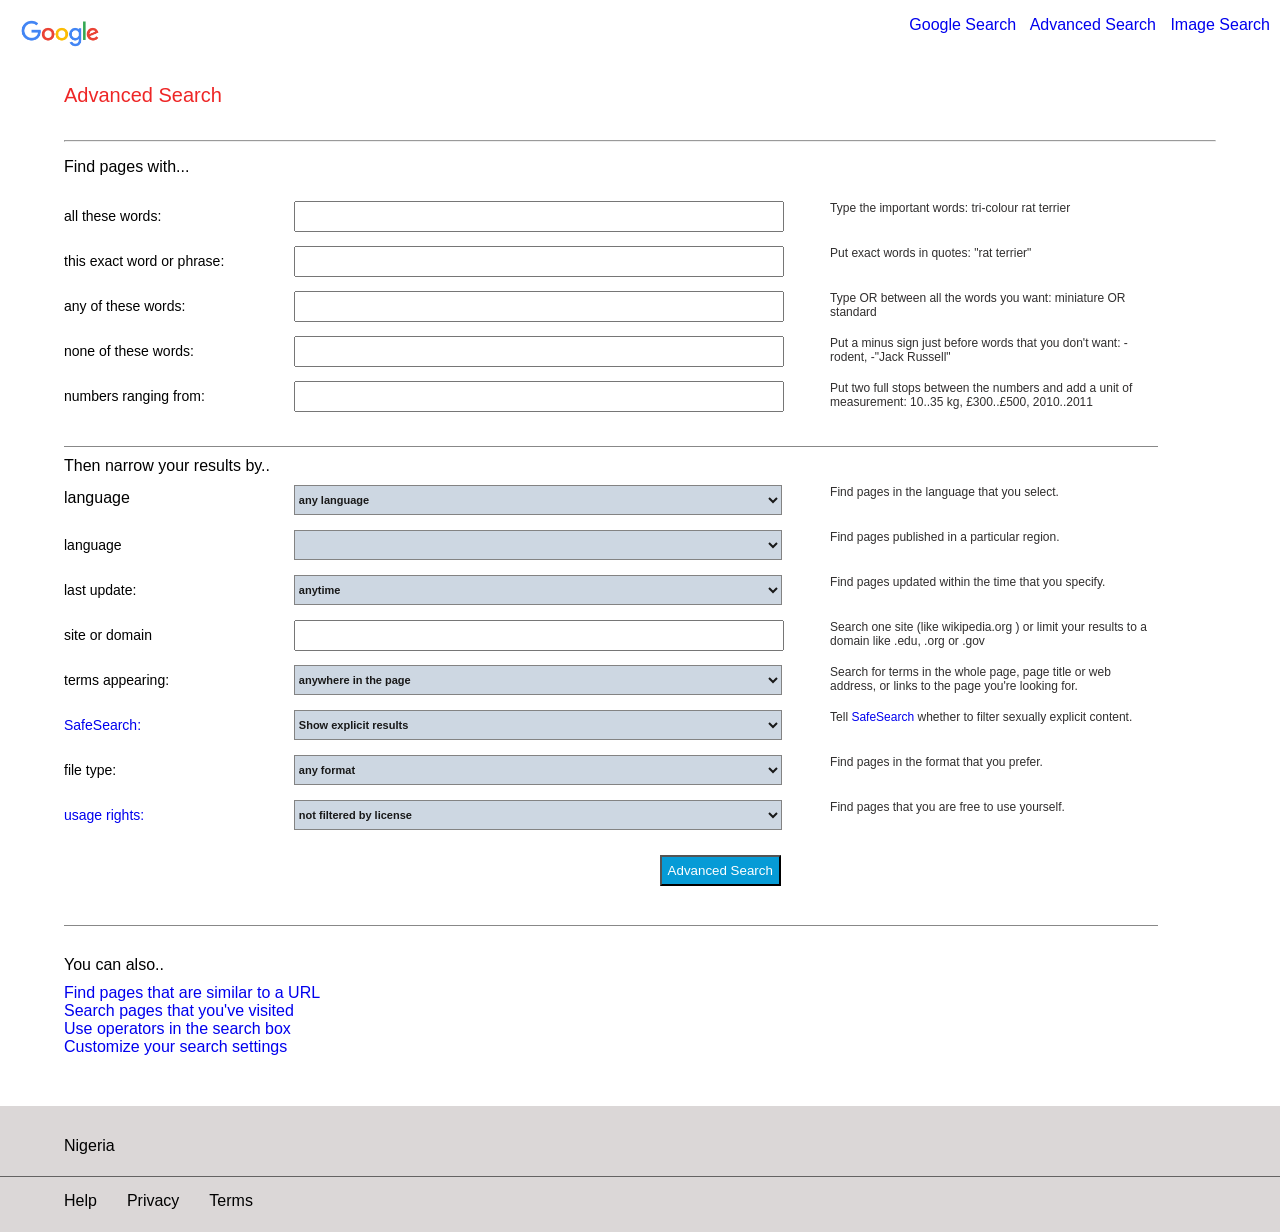
<file: google_advance.html>
<!DOCTYPE html>
<html lang="en">
<head>
    <meta charset="UTF-8">
    <meta http-equiv="X-UA-Compatible" content="IE=edge">
    <meta name="viewport" content="width=device-width, initial-scale=1.0">
    <link rel="stylesheet" href="https://cdnjs.cloudflare.com/ajax/libs/font-awesome/4.7.0/css/font-awesome.min.css">
    <title>Document</title>
    <link rel = "stylesheet" href = "styles.css">
</head>
<body>
    <div class = "container">
        <header>
            <nav class = "nav_img">
                <div class = "google_img">
                    <a href = "#"><img src = "google_main.png" alt = "Google" class = "center_small"></a>
                </div>
                <ul>
                    <span><a href = "google_home.html">Google Search</a></span>
                    <span><a href = "google_advance.html">Advanced Search</a></span>
                    <span><a href = "google_image.html">Image Search</a></span>
                </ul>
            </nav>
        </header>
        <main>
            <div class = "container_body">
                <h1 class = "advanced_header"> Advanced Search</h1><hr>
                <div>
                    <div class = "width_testing">
                        <p class = "gap"> Find pages with... </p>
                        <form>
                            <div class = "distance">
                                <div class = "height">
                                    <label class = "one">all these words:</label>
                                    <div class = "advance_width">
                                        <input class = "width_a" type = "text">
                                    </div>
                                </div>
                                <div class="hide">Type the important words: tri-colour rat terrier</div>
                            </div>

                            <div class = "distance">
                                <div class = "height">
                                    <label class = "one">this exact word or phrase:</label>
                                    <div class = "advance_width">
                                        <input class = "width_a" type = "text">
                                    </div>                               
                                </div>
                                <div class = "hide">Put exact words in quotes: "rat terrier"</div>
                            </div>
                            
                            <div class = "distance">
                                <div class = "height">
                                    <label class = "one">any of these words:</label>
                                    <div class = "advance_width">
                                        <input class = "width_a" type = "text">
                                    </div>
                                </div>
                                <div class = "hide">Type OR between all the words you want: miniature OR standard</div>
                            </div>
                            
                            <div class = "distance">
                                <div class = "height">
                                    <label class = "one">none of these words:</label>
                                    <div class = "advance_width">
                                        <input class = "width_a" type = "text">
                                    </div>
                                </div>
                                <div class = "hide">Put a minus sign just before words that you don't want: -rodent, -"Jack Russell"</div>
                            </div>
                            
                            <div class = "distance">
                                <div class = "height">
                                    <label class = "one">numbers ranging from:</label>
                                    <div class = "advance_width">
                                        <input class = "width_a" type = "text">
                                    </div>
                                </div>
                                <div class = "hide">Put two full stops between the numbers and add a unit of measurement: 10..35 kg, £300..£500, 2010..2011</div>
                            </div><br>
                            <div class = "clear"></div>
                            <div class = "dist">Then narrow your results by..</div>
                            
                            <div class = "distance">
                                <div class = "height adj">
                                    <label for = "one languages"> language</label>
                                    <div class = "advanced_width">
                                        <select class = "width_a height_t " name = "languages" id = "languages">
                                            <option value="any language">any language</option>
                                            <option>Afrikaans</option>
                                            <option>Arabic</option>
                                            <option>Armenian</option>
                                            <option>Belarusian</option>
                                            <option>Bulgarian</option>
                                            <option>Catalan</option>
                                            <option>Catalan</option>
                                            <option>Chinese(simplified)</option>
                                            <option>Chinese(traditional)</option>
                                            <option>Crotian</option>
                                            <option>Czech</option>
                                            <option>Danish</option>
                                            <option>Dutch</option>
                                            <option>English</option>
                                            <option>Catalan</option>
                                            <option>Esperanto</option>
                                            <option>Estonian</option>
                                            <option>Filipino</option>
                                            <option>Finnish</option>
                                            <option>French</option>
                                            <option>German</option>
                                            <option>Greek</option>
                                            <option>Hebrew</option>
                                            <option>Hindi</option>
                                            <option>Hungarian</option>
                                            <option>Icelandic</option>
                                            <option>Indenosian</option>
                                            <option>Italian</option>
                                            <option>Japanese</option>
                                            <option>Korean</option>
                                            <option>Latvian</option>
                                            <option>Lithuanian</option>
                                            <option>Norwegian</option>
                                            <option>Persian</option>
                                            <option>Polish</option>
                                            <option>Portuguese</option>
                                            <option>Romanian</option>
                                            <option>Serbian</option>
                                            <option>Slovak</option>
                                            <option>Slovenian</option>
                                            <option>Spanish</option>
                                            <option>Swahili</option>
                                            <option>Swedish</option>
                                            <option>Thai</option>
                                            <option>Turkish</option>
                                            <option>Ukranian</option>
                                            <option>Vietnamese</option>
                                        </select>
                                    </div>
                                </div>
                                <div class = "hide">Find pages in the language that you select.</div>
                            </div>
                            
                            
                            <div class = "distance">
                                <div class = "height">
                                    <label class = "one"> language</label>
                                    <div class = "advanced_width">
                                        <select class = "width_a height_t">
                                        
                                        </select>
                                    </div>
                                  
                                </div>
                                <div class = "hide">Find pages published in a particular region.</div>
                            </div>
                           
                            <div class = "distance">
                                <div class = "height">
                                    <label class = "one"> last update:</label>
                                    <div class = "advanced_width">
                                        <select class = "width_a height_t">
                                            <option>anytime</option>
                                            <option>past 24 hours</option>
                                            <option>past week</option>
                                            <option>past month</option>
                                            <option>past year</option>
                                        </select>
                                    </div>
                                   
                                </div>
                                <div class = "hide">Find pages updated within the time that you specify.</div>
                            </div>
                           
                            
                            <div class = "distance">
                                <div class = "height">
                                    <label class = "one">site or domain</label>
                                    <div class = "advanced_width">
                                        <input class = "width_a" type = "text">
                                    </div>
                                </div>
                                <div class = "hide">Search one site (like wikipedia.org ) or limit your results to a domain like .edu, .org or .gov</div>
                            </div>
                           
                            
                            <div class = "distance">
                                <div class = "height">
                                    <label class = "one"> terms appearing:</label>
                                    <div class = "advanced_width">
                                        <select class = "width_a height_t" >
                                            <option>anywhere in the page</option>
                                            <option> in the title of the page</option>
                                            <option>in the text of the page</option>
                                            <option>in the URL of the page</option>
                                            <option>in links to the page</option>
                                        </select>
                                    </div>
                                </div>
                                <div class = "hide">Search for terms in the whole page, page title or web address, or links to the page you're looking for.</div>
                            </div>
                           
                            <div class = "distance">
                                <div class = "height">
                                    <a class = "one" href = "#"><label> SafeSearch:</label></a>
                                    <div class = "advanced_width">
                                        <select class = "width_a height_t">
                                            <option>Show explicit results</option>
                                            <option>Hide explicit results</option>
                                        </select>
                                    </div>
                                   
                                </div>
                                <div class = "hide">Tell <a href = "#">SafeSearch</a> whether to filter sexually explicit content.</div>
                            </div>
                           
                            <div class = "distance">
                                <div class = "height">
                                    <label class = "one"> file type:</label>
                                    <div class = "advanced_width">
                                        <select class = "width_a height_t">
                                            <option> any format</option>
                                            <option> Adobe Acrobat PDF (.pdf)</option>
                                            <option> Adobe Postscript (.ps)</option>
                                            <option> Autodest DWF (.dwf)</option>
                                            <option> Goggle Earth KML (.kml)</option>
                                            <option> Google Earth KMZ (.kmz)</option>
                                            <option> Microsoft Excel (.xls)</option>
                                            <option> Microsoft PowerPoint (.ppt)</option>
                                            <option> Microsoft Word (.doc)</option>
                                            <option> Rich Text Format (.rtf)</option>
                                            <option> Microsoft Excel (.xls)</option>
                                            <option> Shockwave Flash (.swf)</option>
                                        </select>
                                    </div>
                                   
                                </div>
                                <div class = "hide">Find pages in the format that you prefer.</div>
                            </div>
                           
                            <div class = "distance">
                                <div class = "height">
                                    <a class = "one" href = "#"><label> usage rights:</label></a>
                                    <div class = "advanced_width">
                                        <select class = "width_a height_t">
                                            <option> not filtered by license</option>
                                            <option> free to use or share</option>
                                            <option> free to use or share even commercially</option>
                                            <option> free to use share or modify</option>
                                            <option> free to use share or modify even commercially</option>
                                        </select>
                                    </div>
                                   
                                </div>
                                <div class = "hide">Find pages that you are free to use yourself.</div>
                            </div>
                           
                            <span class = "space"></span>
                            <div class = "clear"></div>
                            <div class = "btn-head">
                                <button class = "button"> Advanced Search</button>
                            </div>

                            <div class = "dist dist_down">You can also..</div>
                            <div class = "distance_form">
                                <li><a href = "#">Find pages that are similar to a URL</a></li>
                                <li><a href = "#">Search pages that you've visited</a></li>
                                <li><a href = "#">Use operators in the search box</a></li>
                                <li><a href = "#">Customize your search settings</a></li>
                            </div>      
                           
                        </form>
                    </div>
                </div>
            </div>
         
           
        </main>
        <footer  class = "cont_foot">
                <div class = "cl_sv">
                    <div class = "ftn-top">
                        <p> Nigeria</p>
                    </div>
                    <div class = "ftn-btm">
                        <li><a href = "#">Help</a></li>
                        <li class = "shift"><a href = "#">Privacy</a></li>
                        <li class = "shift"><a href = "#">Terms</a></li>
                    </div>
                </div>
        </footer>
    </div>
</body>
</html>
</file>
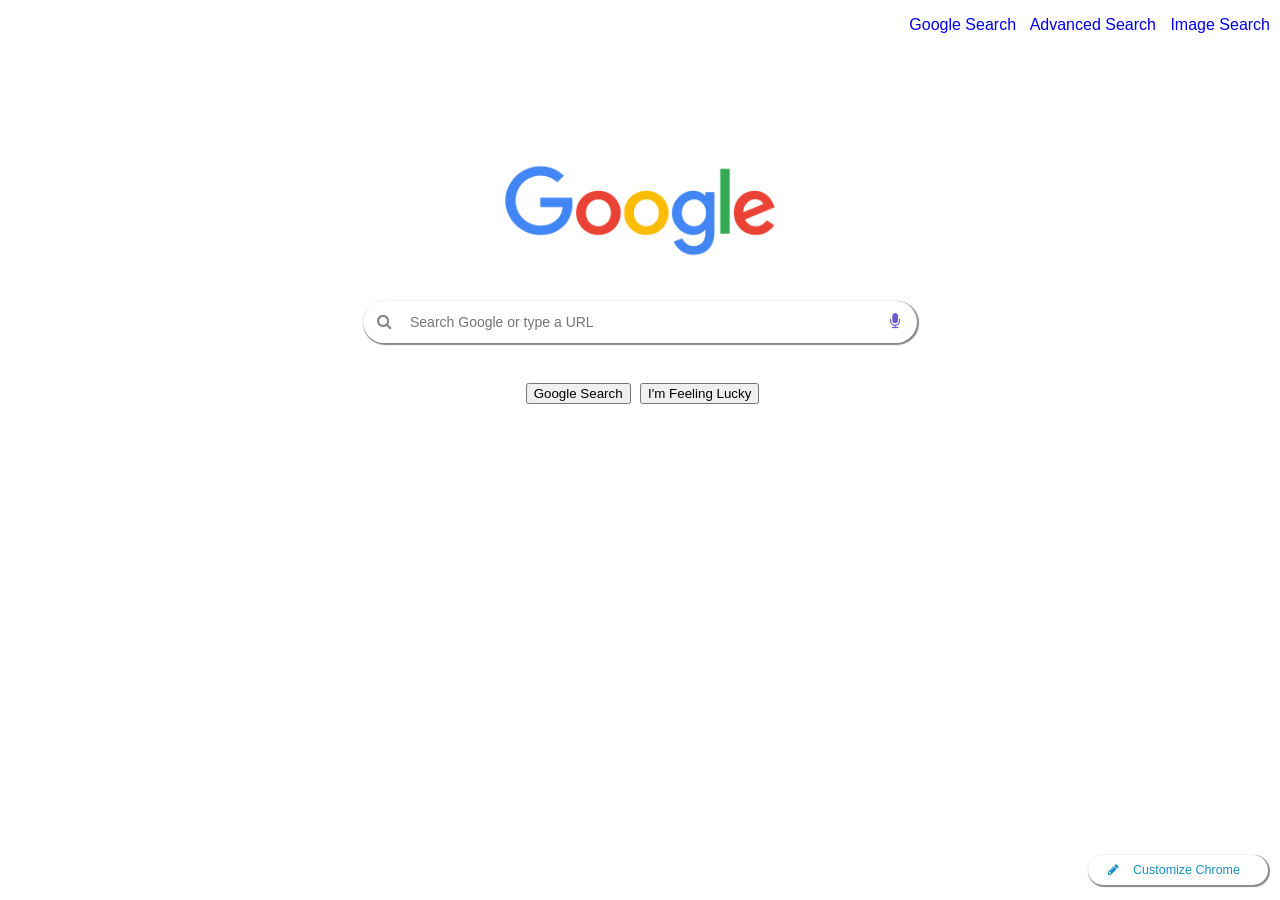
<file: google_home.html>
<!DOCTYPE html>
<html lang="en">
<head>
    <meta charset="UTF-8">
    <meta http-equiv="X-UA-Compatible" content="IE=edge">
    <meta name="viewport" content="width=device-width, initial-scale=1.0">
    <link rel="stylesheet" href="https://cdnjs.cloudflare.com/ajax/libs/font-awesome/4.7.0/css/font-awesome.min.css">
    <title>Document</title>
    <link rel = "stylesheet" href = "styles.css">
</head>
<body>
    <div class = "container">
        <header>
            <nav class = "nav">
                <ul>
                    <span><a href = "google_home.html">Google Search</a></span>
                    <span><a href = "google_advance.html">Advanced Search</a></span>
                    <span><a href = "google_image.html">Image Search</a></span>
                </ul>
            </nav>
        </header>
        <main>
            <div class = "center_img">
                <div class = "center_1">    
                    <img src = "google_main.png" alt = "Google" class = "center">
                </div>
                <form class = "form" action = "https://www.google.com/search">
                    <input class = "search_bar" type = "text" name = "q" placeholder="Search Google or type a URL"><br>
                    <div class = "search_up">
                        <i class = "fa fa-search absolute_left"></i>
                        <i class = "fa fa-microphone absolute_right"></i>
                    </div>
                    <input type = "submit" value = "Google Search" name = "btnK">
                    <input type = "submit" value = "I'm Feeling Lucky" name = "btnI">
                </form>
            </div>
           
        </main>
        <footer>
            <div class = "footer">
                <div class = "circle">
                    <a href = ""><i class = "fa fa-pencil pencil"></i><span class = "hidden">Customize Chrome</span></a>
                </div>
            </div>
        </footer>
    </div>
</body>
</html>
</file>
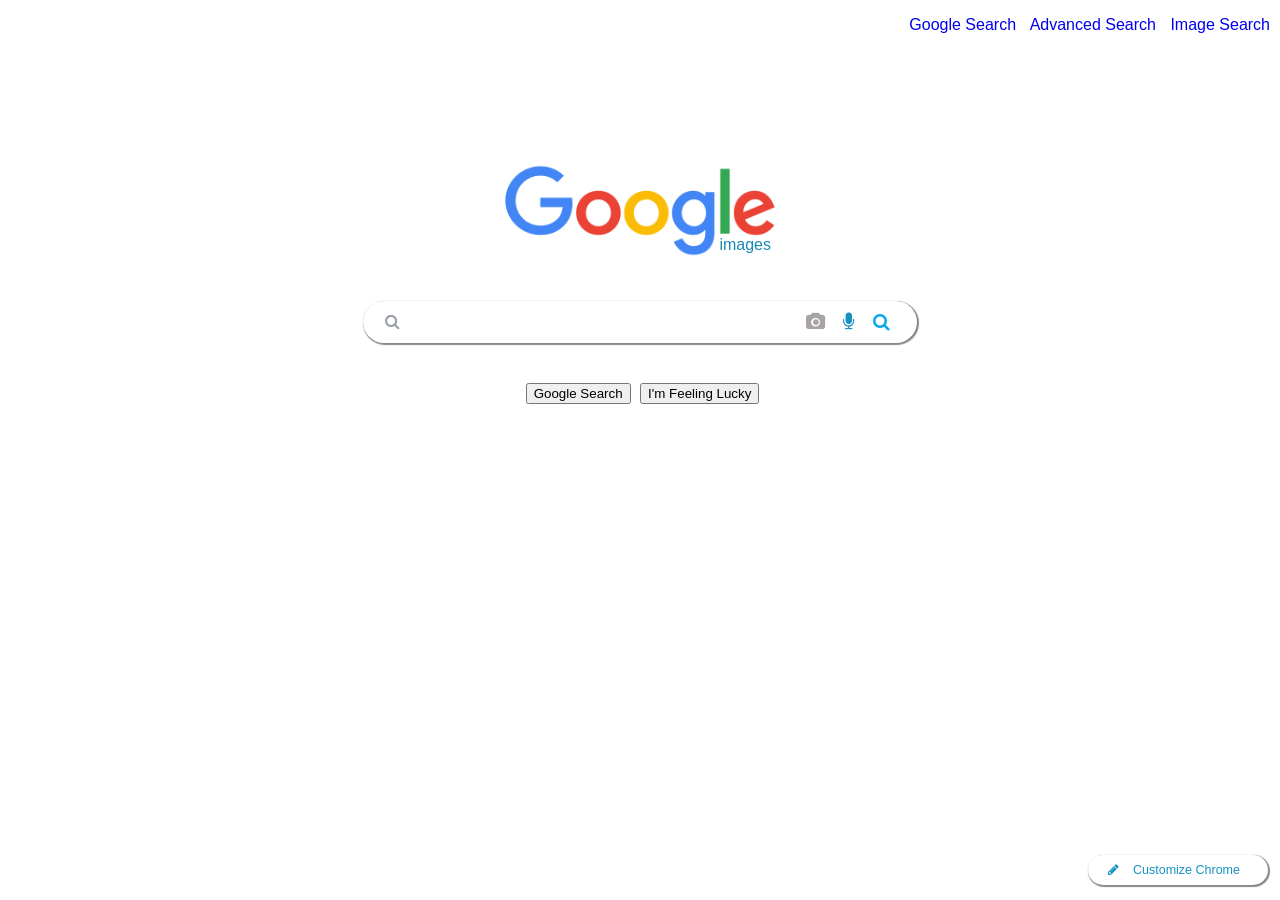
<file: google_image.html>
<!DOCTYPE html>
<html lang="en">
<head>
    <meta charset="UTF-8">
    <meta http-equiv="X-UA-Compatible" content="IE=edge">
    <meta name="viewport" content="width=device-width, initial-scale=1.0">
    <link rel="stylesheet" href="https://cdnjs.cloudflare.com/ajax/libs/font-awesome/4.7.0/css/font-awesome.min.css">
    <title>Document</title>
    <link rel = "stylesheet" href = "styles.css">
</head>
<body>
    <div class = "container">
        <header>
            <nav class = "nav">
                <ul>
                    <span><a href = "google_home.html">Google Search</a></span>
                    <span><a href = "google_advance.html">Advanced Search</a></span>
                    <span><a href = "google_image.html">Image Search</a></span>
                </ul>
            </nav>
        </header>
        <main>
            <div class = "center_img">
                <div class = "center_1">    
                    <img src = "google_main.png" alt = "Google" class = "center">
                </div>
                <div class = "images">
                    <span class = "image_up">images</span>
                </div>
                <form class = "form"action = "http://images.google.com/images">
                    <input class = "search_bar" type = "text" name = "q"><br>
                    <div class = "search_img">
                        <i class = "fa fa-search common search_1"></i>
                        <i class = "fa fa-camera common cam"></i>
                        <i class = "fa fa-search common search_2"></i>
                        <i class = "fa fa-microphone common microphone"></i>
                    </div>
                    <input type = "submit" value = "Google Search" name = "btnK">
                    <input type = "submit" value = "I'm Feeling Lucky" name = "btnI">
                   
                </form>
            </div>
           
        </main>
        <footer>
            <div class = "footer">
                <div class = "circle">
                    <a href = ""><i class = "fa fa-pencil pencil"></i><span class = "hidden">Customize Chrome</span></a>
                </div>
            </div>
        </footer>
    </div>
</body>
</html>
</file>
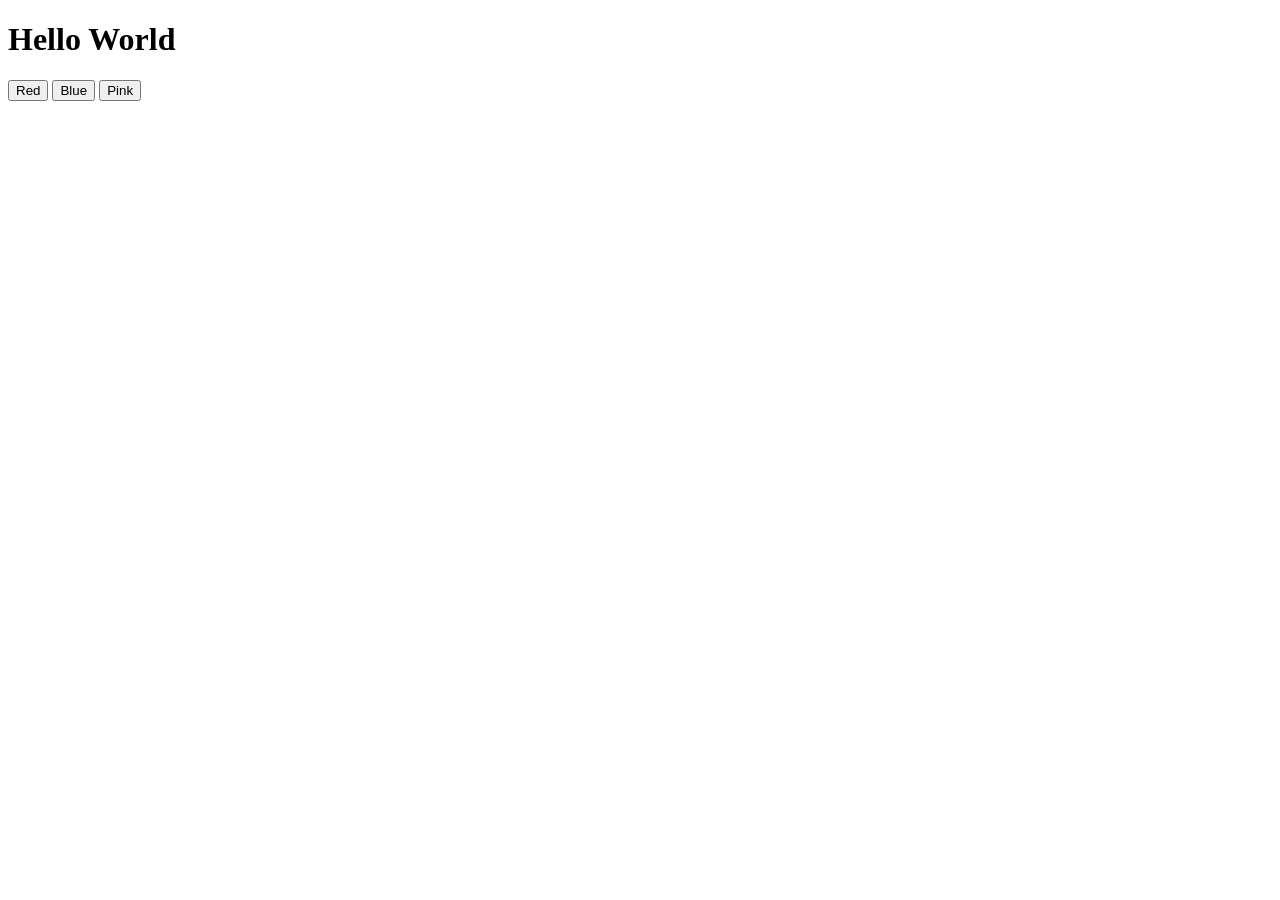
<file: src5/src5/colors0.html>
<!DOCTYPE html>
<head>
    <script>
        document.addEventListener('DOMContentLoaded',function(){
            document.querySelectorAll('.color-change').forEach(function(button){
                button.onclick = function(){
                    document.querySelector('#hello').style.color = button.dataset.color;
                };
            });
        });

    </script>
    <title> COlOR</title>
</head>
<body>
    <h1 id = "hello">Hello World</h1>
    <button class = "color-change" data-color = "red">Red</button>
    <button class = "color-change" data-color = "blue">Blue</button>
    <button class = "color-change" data-color = "pink">Pink</button>
</body>
</html>
</file>
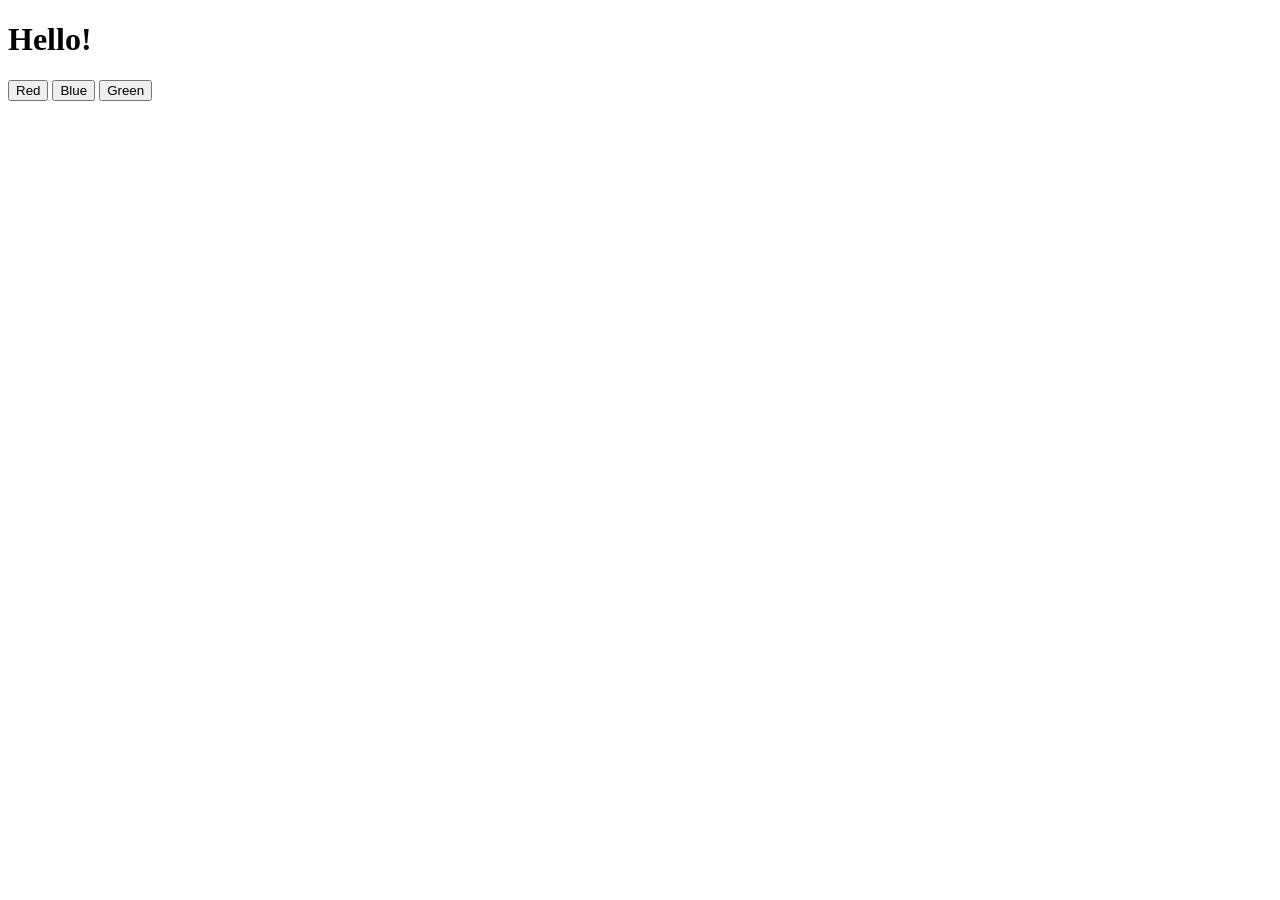
<file: src5/src5/colors1.html>
<!DOCTYPE html>
<html>
    <head>
        <script>
            document.addEventListener('DOMContentLoaded', function() {

                // Have each button change the color of the heading
                document.querySelectorAll('.color-change').forEach(function(button) {
                    button.onclick = function() {
                        document.querySelector('#hello').style.color = button.dataset.color;
                    };
                });

            });
        </script>
        <title>My Website</title>
    </head>
    <body>
        <h1 id="hello">Hello!</h1>
        <button class="color-change" data-color="red">Red</button>
        <button class="color-change" data-color="blue">Blue</button>
        <button class="color-change" data-color="green">Green</button>
    </body>
</html>
</file>
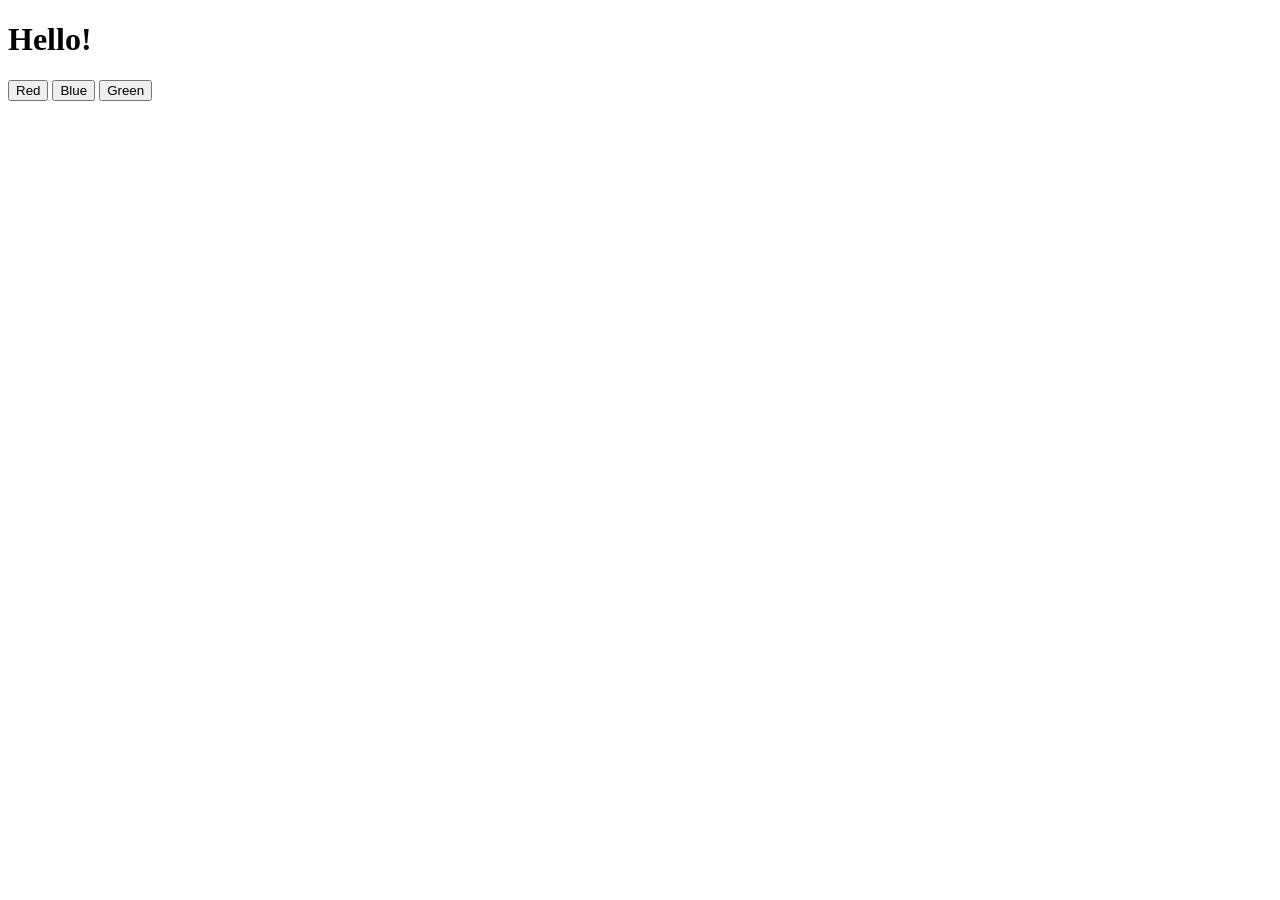
<file: src5/src5/colors2.html>
<!DOCTYPE html>
<html>
    <head>
        <script>
            document.addEventListener('DOMContentLoaded', () => {

                // Have each button change the color of the heading
                document.querySelectorAll('.color-change').forEach(button => {
                    button.onclick = () => {
                        document.querySelector('#hello').style.color = button.dataset.color;
                    };
                });

            });
        </script>
        <title>My Website</title>
    </head>
    <body>
        <h1 id="hello">Hello!</h1>
        <button class="color-change" data-color="red">Red</button>
        <button class="color-change" data-color="blue">Blue</button>
        <button class="color-change" data-color="green">Green</button>
    </body>
</html>
</file>
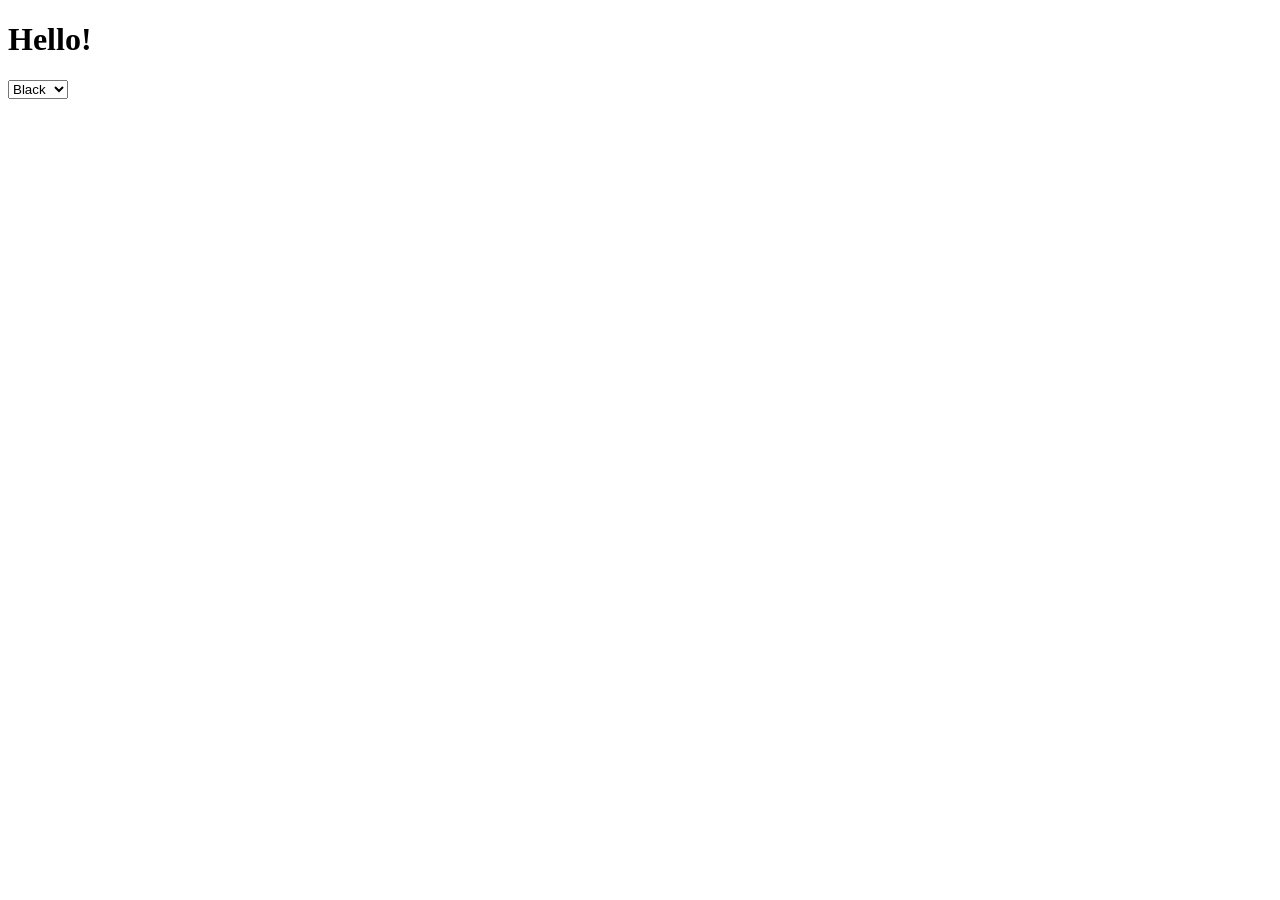
<file: src5/src5/colors3.html>
<!DOCTYPE html>
<html>
    <head>
        <script>
            document.addEventListener('DOMContentLoaded', () => {

                // Change the color of the heading when dropdown changes
                document.querySelector('#color-change').onchange = function() {
                    document.querySelector('#hello').style.color = this.value;
                };

            });
        </script>
        <title>My Website</title>
    </head>
    <body>
        <h1 id="hello">Hello!</h1>
        <select id="color-change">
            <option value="black">Black</option>
            <option value="red">Red</option>
            <option value="blue">Blue</option>
            <option value="green">Green</option>
        </select>
    </body>
</html>
</file>
<file: styles.css>
body{
    margin:0;
    background-color: rgb(255, 255, 255);
    font-family: Roboto, 'Segoe UI', Tahoma, sans-serif;
    list-style: none;
}

a{
    text-decoration: none;
}

a:hover{
    text-decoration: underline;
}

.container{
    margin:0 auto;
    height: 600px;
    position: relative;
}

main{
    clear: both;
}

.form{
    margin-top: -40px;
}

.nav_img{
    display: flex;
    justify-content: space-between;
}

.google_img{
    margin-left:10px
}

.center_small{
    width: 100px;
    height: auto;
}

.advanced_header{
    color:rgb(238, 38, 38);
    font-size: 20px;
    padding-bottom: 20px;
    font-weight: 400;
}

.container_body{
    width:90%;
    margin:0 auto;
}

.nav ul{ 
   float: right;
   clear: both;
   margin-bottom: 60px;
}

nav ul a{
    margin-right: 10px;
    text-decoration: none;
}

nav li{
    list-style: none;
}


.center_img{
    text-align: center;
}

.center{
    width: 350px;
    height: auto;
}

.center_1{
    margin: 0 auto;
    width: 350px;
}

.search_up{
    width:350px;
    height: 40px;
    position: relative;
    margin:0 auto;
}

.search_img{
    width:350px;
    height: 40px;
    margin:0 auto;
}

.absolute_left{
    position: absolute;
    left: 12px;
    color:#888888;
    margin-top:-30px;
}

.absolute_right{
    position: absolute;
    color:slateblue;
    right:15px;
    margin-top:-30px;
}

.search_bar{
    width:350px;
    height: 40px;
    font-size:14px;
    text-indent: 45px;
    border:none;
    box-shadow: 1px 1px 1px 1px #888888;
    border-radius: 30px;
    margin-top: 10px;
}

input[type = submit]{
    margin-left:5px;
    cursor: pointer;
}

.footer{
    bottom:25px;
    right: 20px;
    position:fixed;
}

.hidden{
    display: none;
}

.circle{
    width:30px;
    height: 30px;
    border-radius: 50%;
    background: white;
    box-shadow: 1px 1px 1px 1px #888888;
}

.pencil{
    color:rgb(21, 145, 194);
   line-height: 28px;
   text-indent: 8px;
   position: absolute;
}

.search_img{
    position: relative;
    width:350px;
    height: 40px;
    margin:0 auto;
}

.common{
    position: absolute;
    margin-top: -30px;
    font-size: 18px;
}

.cam{
    right:90px;
    color:#a8a4a4;
}

.search_1{
    left:20px;
    font-size: 16px;
    color:#9aa0a6;
}

.search_2{
    right:25px;
    color:rgb(11, 172, 236);
}

.microphone{
    right:60px;
    color:rgb(21, 145, 194);
}

.images{
    position: relative;
    margin: 0 auto;
    width: 350px;
}

.image_up{
    position: absolute;
    color:rgb(27, 136, 179);
    right:44px;
    margin-top:-95px;
}

.width_testing{
    width: 95%;   
}


.one{
    width:45%;
    font-size: 14px;
    font-weight: 400;
    height: 25px;
    line-height: 30px;
    position: absolute;
}

select{
    background: #c8d3df;
    opacity: 0.9;
    font-weight: 600;
    font-size: 11px;
  
}

.advance_width, .advanced_width{
    width:55%;
    position: absolute;
    display: inline ;
    right: 0px;
    line-height: 19px;
}

.btn-head{
    position: relative;
    margin:10px 0;
    width:95%;
   
}

.button{
    position: absolute;
    padding:6px;
    background:rgb(6, 155, 214);
    color:white;
    right: 0px;
}

.width_a{
    width:90%;
    height: 25px;
    float: left;
}

.height_t{
    width: 91%;
    height: 30px;
}

.distance{
    margin-bottom: 20px;
}

.selected{
    width:51%;
    position: absolute;
    right: 0px;
    height: 25px
}

.height{
    width:100%;
    margin-bottom: 20px;
    float: left;
    position: relative;
    height: 25px;
    line-height: 25px;
}

.hide{
    width:29%;
    display: none;
    height: 25px;
    float: left;
    font-size: 12px;
    color:#302e2e;
    
}

.clear{
    clear: both;
}

.dist{
    border-top:solid 1px #888888;
    padding:10px 0;
    margin-top:20px;
}

.dist_down{
    margin-top:80px;
    padding-top:30px;
}

.distance_form{
    padding-bottom:50px;
}


.button{
    position:absolute;
    right:0px;
}

.cont_foot{
    background: #dbd7d7;
}

.cl_sv{
   padding:10px 0;
}

.ftn-top{
    border-bottom: solid 1px rgb(100, 99, 99);
    padding: 5px 0;
    margin-bottom: 15px;
    padding-left: 5%;
}

.ftn-btm{
    height: 30px;
    padding-left: 5%;
}

.ftn-btm li{
    float:left;
}

.ftn-btm a{
    color: black;
}

.shift{
    margin-left: 30px;
}


@media only screen and (min-width: 600px) {
    .search_up{
        width: 450px;

    }

    .search_bar{
        width: 450px;
       
    }

    .footer{
        bottom:15px;
        right: 12px;
    }

    .circle{
        width: 180px;
        border-radius: 20px;
    }

    .hidden{
        display: block;
        text-indent: 45px;
    }

    .pencil{
        text-indent: 20px;
        line-height: 30px;
    }

    .circle a{
        text-decoration: none;
        font-size: 12.5px;
        line-height: 30px;
        color:rgb(21, 145, 194);
    }
    .search_img{
        width:450px;
    }

   
    .gap{
        margin-bottom: 25px;
    }

    .dist{
        width: 100%px;
    }


   

   
}

@media only screen and (min-width: 767px){
    .search_up{
        width: 550px;
    }

    .search_bar{
        width: 550px;
    }

    .search_img{
        width:550px;
    }

}

@media only screen and (min-width:1130px) {
    .hide{
        display: block;
    }

    .height{
        width: 70%;
    }

    .one{
        width: 30%;
    }

    .advance_width, .advanced_width{
        width:70%;
    }
    .btn-head{
        width:65.5%;
    }
}
</file>
